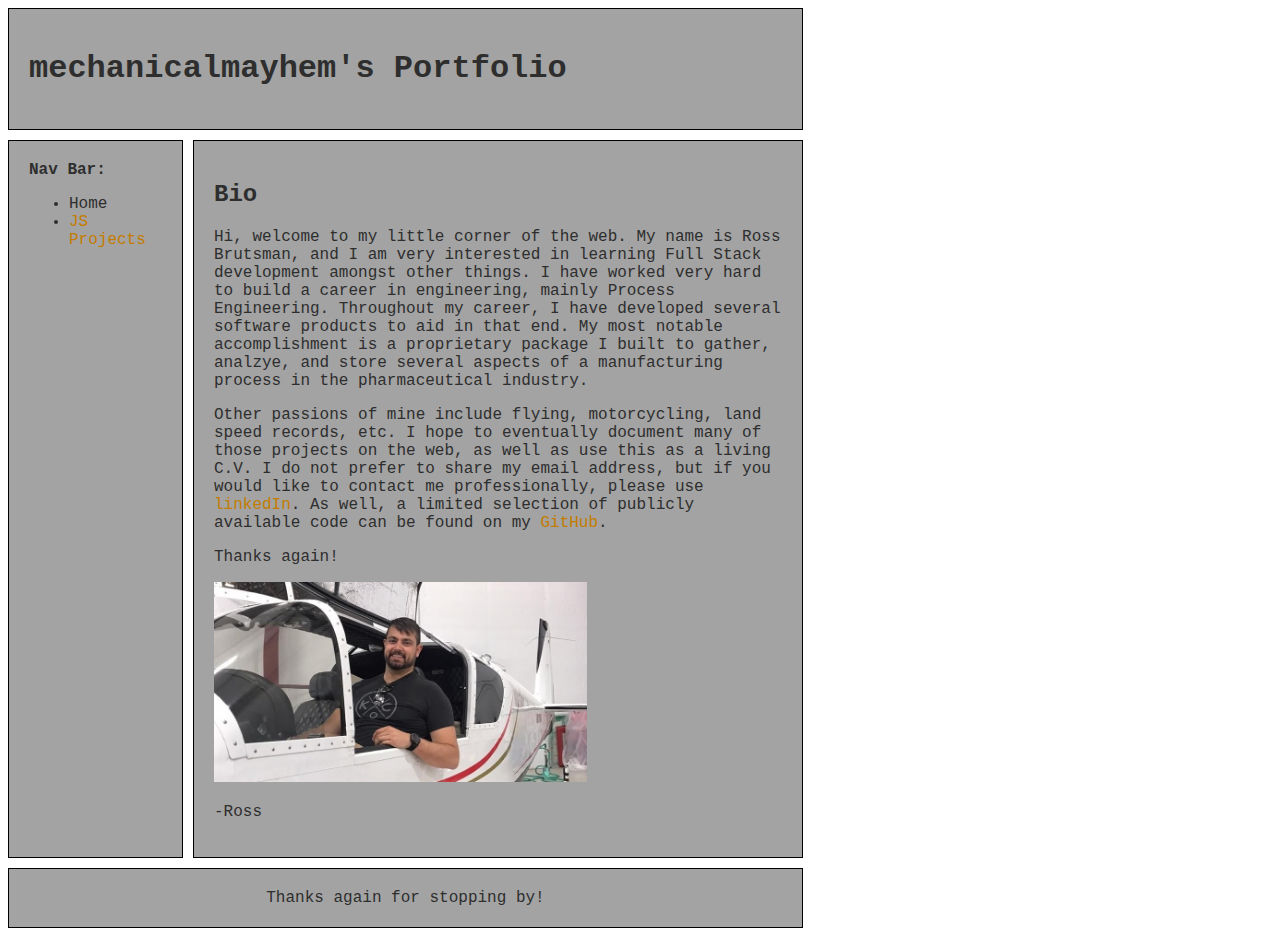
<file: index.html>
<!DOCTYPE html>
<html lang="en">
<head>
    <meta charset="UTF-8">
    <title>Landing Page</title>
    <link rel="stylesheet" href="/style.css">
</head>
<body>    
    <div class='grid-container'>
        <div class='header'>
            <h1>mechanicalmayhem's Portfolio</h1>
        </div>
        <div class='nav'>
            <b>Nav Bar:</b>
            <ul>
                <li>Home</li>
                <li><a href='/projects.html'>JS Projects</a></li>
            </ul>
        </div>
        <div class='content'>
            <h2>Bio</h2>
            <p>Hi, welcome to my little corner of the web.  My name is Ross Brutsman, and I am very interested in learning Full Stack development amongst other things.  I have worked very hard to build a career in engineering, mainly Process Engineering.  Throughout my career, I have developed several software products to aid in that end.  My most notable accomplishment is a proprietary package I built to gather, analzye, and store several aspects of a manufacturing process in the pharmaceutical industry.  </p>
            <p>Other passions of mine include flying, motorcycling, land speed records, etc.  I hope to eventually document many of those projects on the web, as well as use this as a living C.V.  I do not prefer to share my email address, but if you would like to contact me professionally, please use <a href='www.linkedin.com/in/rossbrutsman'>linkedIn</a>.  As well, a limited selection of publicly available code can be found on my <a href='www.github.com/mechanicalmayhem'>GitHub</a>.</p>
            <p>Thanks again!</p>
            <img src='/profile.jpg' height='200px'/>
            <p>-Ross</p>
        </div>
        <div class='footer'>
            Thanks again for stopping by!
        </div>
    </div>
</body>
</html>
</file>
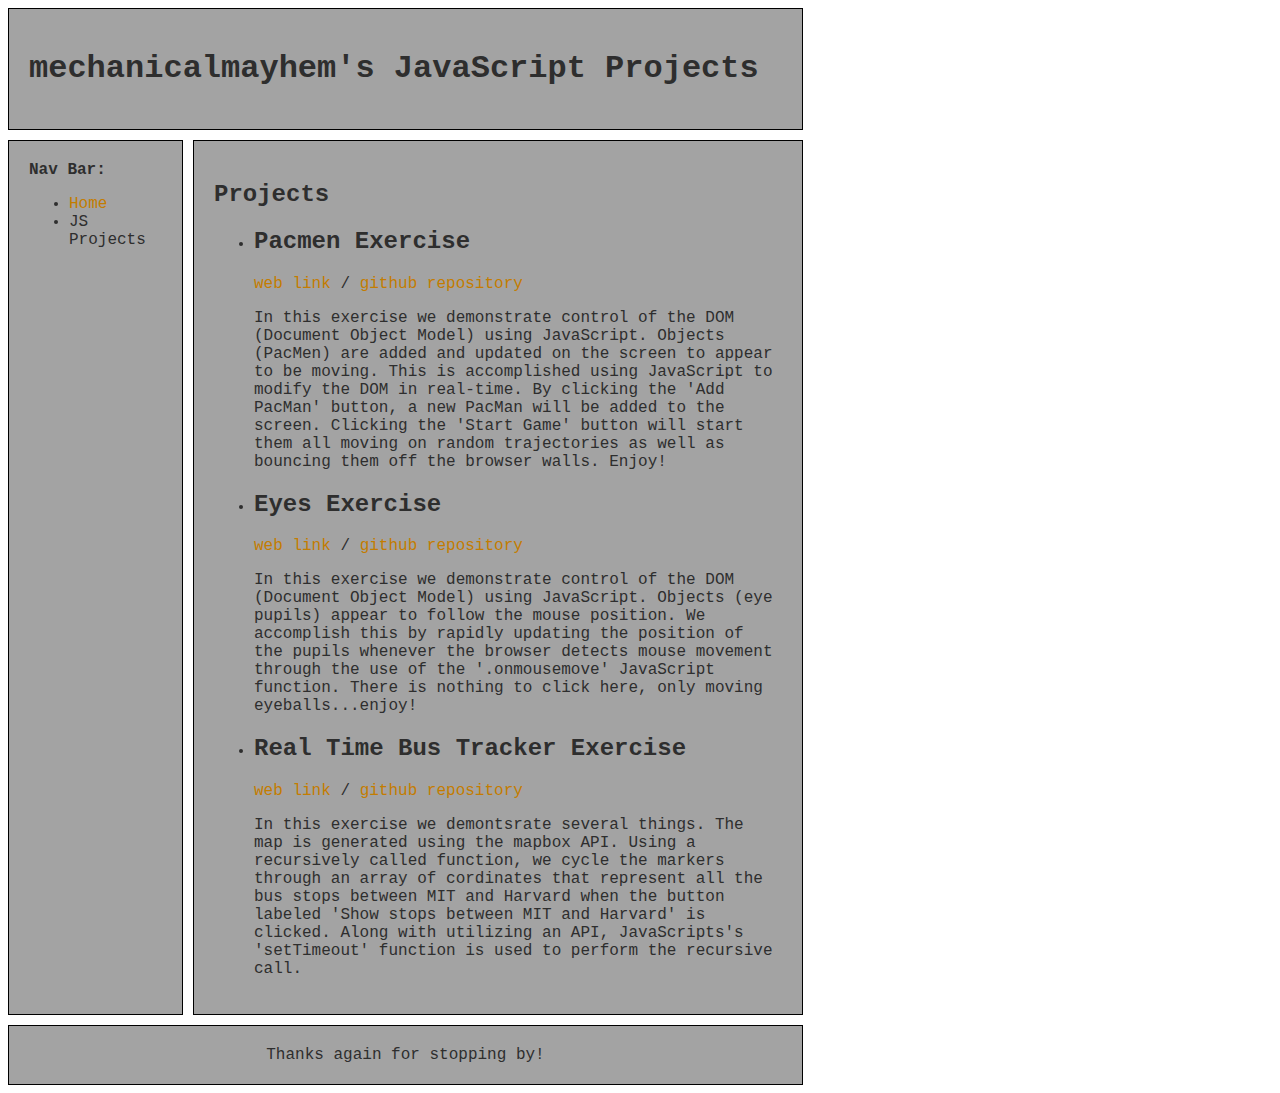
<file: projects.html>
<!DOCTYPE html>
<html lang="en">
<head>
    <meta charset="UTF-8">
    <title>JavaScript Projects</title>
    <link rel="stylesheet" href="/style.css">
</head>
<body>    
    <div class='grid-container'>
        <div class='header'>
            <h1>mechanicalmayhem's JavaScript Projects</h1>
        </div>
        <div class='nav'>
            <b>Nav Bar:</b>
            <ul>
              <li><a href='/'>Home</a></li>
                <li>JS Projects</li>
            </ul>
        </div>
        <div class='content'>
          <h2>Projects</h2>
            <ul>
              <li>
                <h2>Pacmen Exercise </h2><a href='/pacmen/'>web link</a> / <a href='https://github.com/mechanicalmayhem/pacmen'>github repository</a>
                <br />
                <p>In this exercise we demonstrate control of the DOM (Document Object Model) using JavaScript. Objects (PacMen) are added and updated on the screen to appear to be moving. This is accomplished using JavaScript to modify the DOM in real-time.
            By clicking the 'Add PacMan' button, a new PacMan will be added to the screen. Clicking the 'Start Game' button will start them all moving on random trajectories as well as bouncing them off the browser walls. Enjoy!</p>
              </li>
              <li>
                <h2>Eyes Exercise</h2><a href='/eyeExercise/'>web link</a> / <a href='https://github.com/mechanicalmayhem/eyeExercise'>github repository</a>
                <br />
                <p>In this exercise we demonstrate control of the DOM (Document Object Model) using JavaScript. Objects (eye pupils) appear to follow the mouse position. We accomplish this by rapidly updating the position of the pupils whenever the browser detects mouse movement through the use of the '.onmousemove' JavaScript function. There is nothing to click here, only moving eyeballs...enjoy!</p>
              </li>
              <li>
                <h2>Real Time Bus Tracker Exercise</h2><a href='/realTimeBus/'>web link</a> / <a href='https://github.com/mechanicalmayhem/realTimeBus'>github repository</a>
                <br />
                <p>In this exercise we demontsrate several things. The map is generated using the mapbox API. Using a recursively called function, we cycle the markers through an array of cordinates that represent all the bus stops between MIT and Harvard when the button labeled 'Show stops between MIT and Harvard' is clicked. Along with utilizing an API, JavaScripts's 'setTimeout' function is used to perform the recursive call.</p>
              </li>
            </ul>

        </div>
        <div class='footer'>
            Thanks again for stopping by!
        </div>
    </div>
</body>
</html>
</file>
<file: style.css>
a:link {
  color: #c47c00;
  text-decoration: none;
}

a:visited {
  color: blue;
  text-decoration: none;
}

a:hover {
  color: white;
}

p {
  font-family: "Lucida Console", "Courier New", monospace;
}

.grid-container {
  display: grid;
  grid-template-columns: 175px 300px 300px 300px;
  grid-gap: 10px;
  font-family: "Lucida Console", "Courier New", monospace;
}

.header {
  grid-column: 1 / 4;
  padding: 20px;
  border: 1px solid black;
  color: #2e2e2e;
  background-color: #a3a3a3;
}

.nav {
  grid-row: 2 / 2;
  padding: 20px;
  border: 1px solid black;
  color: #2e2e2e;
  background-color: #a3a3a3;
}

.footer {
  grid-column: 1 / 4;
  padding: 20px;
  border: 1px solid black;
  color: #2e2e2e;
  background-color: #a3a3a3;
  text-align: center;
}

.content {
  grid-column: 2 / 4;
  padding: 20px;
  border: 1px solid black;
  color: #2e2e2e;
  background-color: #a3a3a3;
}
</file>
